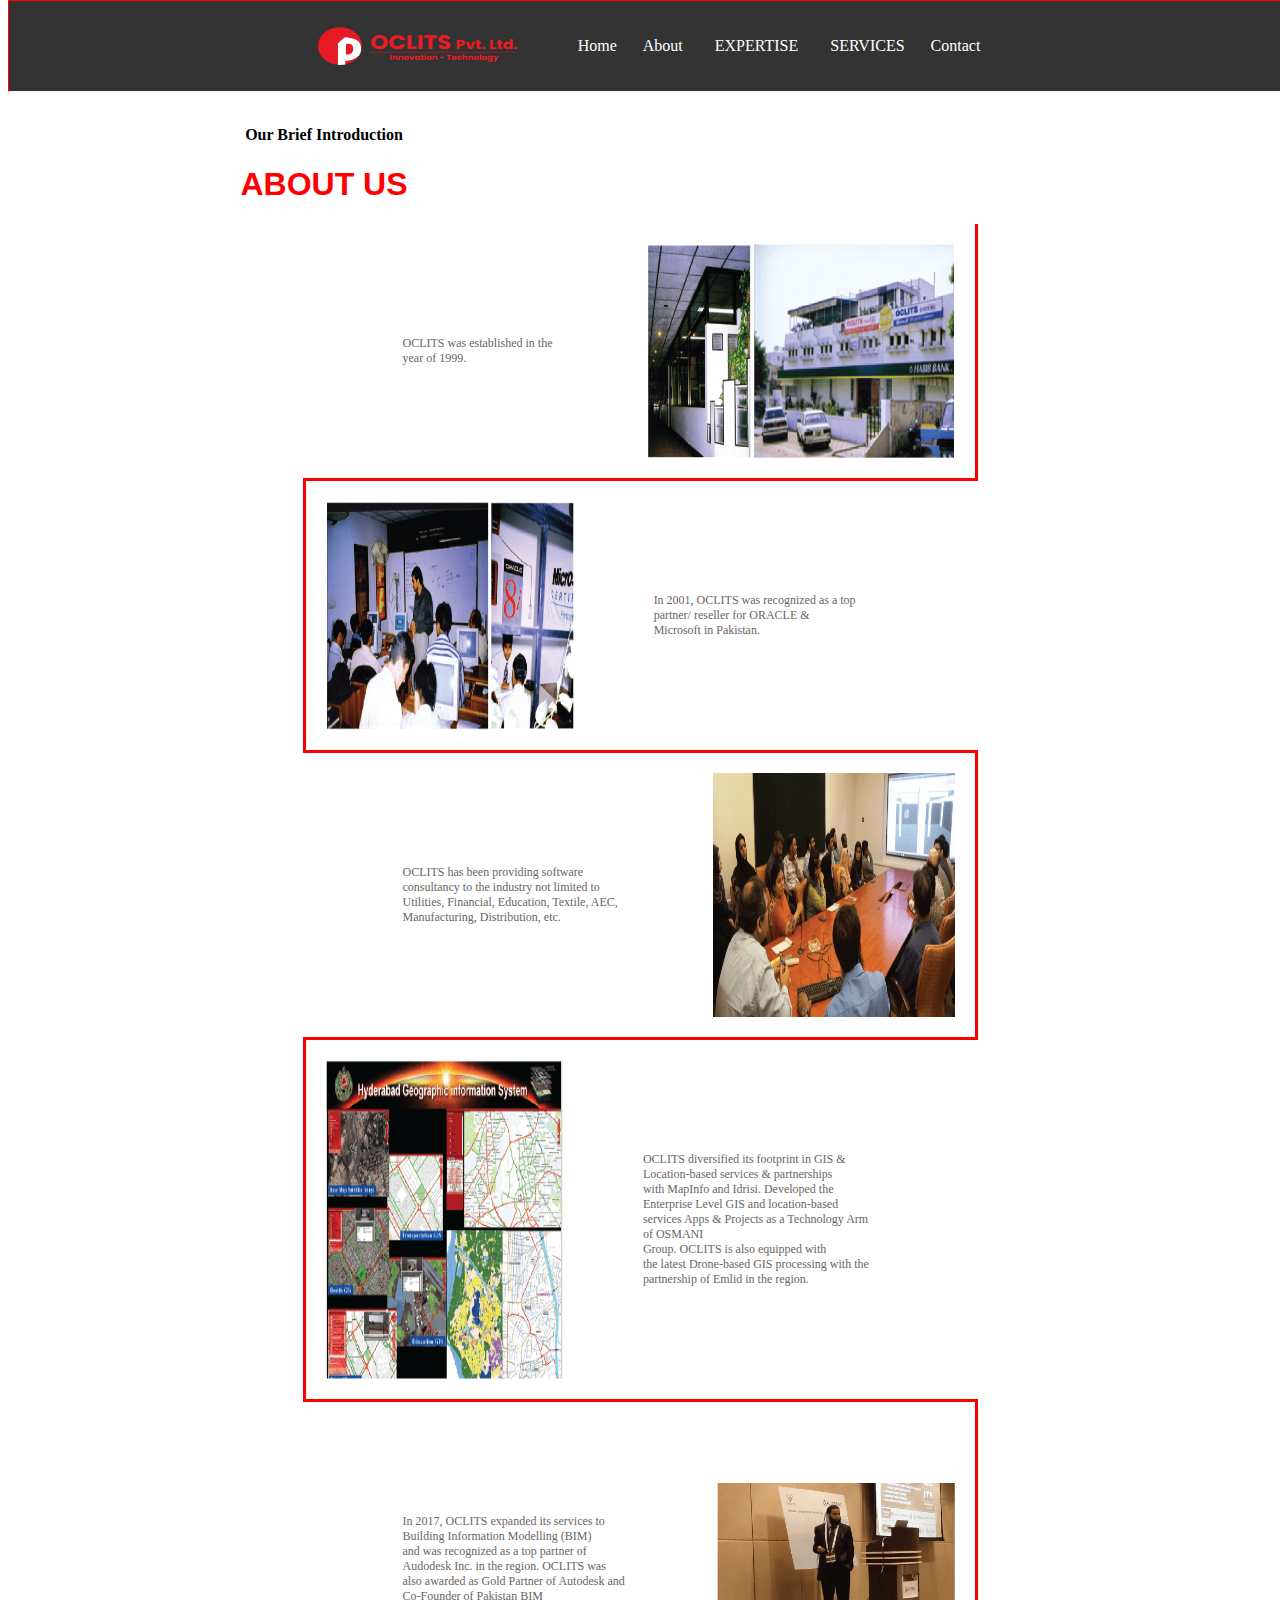
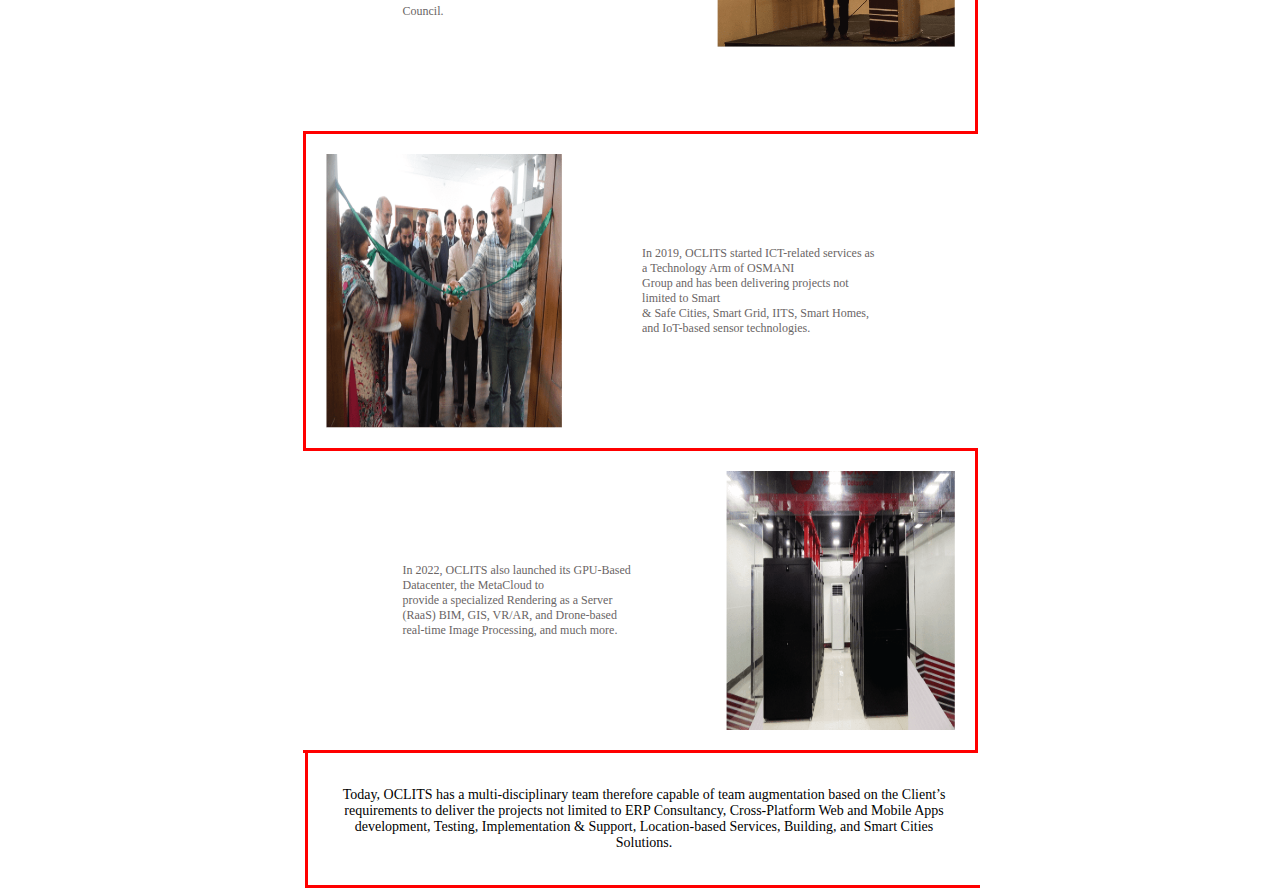
<file: websites-main/newwebsite/html/Aboutus.html>
<!DOCTYPE html>
<html lang="en">
<head>
    <link rel="stylesheet" type="text/css" href="../css+sass/expertise.css">
    <meta charset="UTF-8">
    <meta http-equiv="X-UA-Compatible" content="IE=edge">
    <meta name="viewport" content="width=device-width, initial-scale=1.0">
    <title>About</title>
</head>
<body>
    <div class="navbar">
		<img src="../images/logo.png" alt="ocilits" class="imaage" >
		<a href="../html/index.html">Home</a>
		<div class="subnav">
		  <button class="subnavbtn">About <i class="fa fa-caret-down"></i></button>
		  <div class="subnav-content">
			<a href="../html/Aboutus.html">About us</a>
			<a href="../html/vision&mission.html">vision & Mission</a>
			<a href="#OCILITS family">oclits family</a>
			<a href="#life@ OCLITS">oclits family</a>
		  </div>
		</div> 
		<div class="subnav">
		  <button  onclick="window.location.href='../html/Expertise.html'"  class="subnavbtn">EXPERTISE <i class="fa fa-caret-down"></i></button>
		  <div class="subnav-content">
			<a href="#MAP Tech">MAP Tech</a>
			<a href="#SOFTech">SOFTech</a>
			<a href="#BIMTech">BIMTech</a>
			<a href="#SMARTech">SMARTech</a>
		  </div>
		</div> 
		<div class="subnav">
		  <button class="subnavbtn">SERVICES<i class="fa fa-caret-down"></i></button>
		  <div class="subnav-content">
			<a href="#software Development">software Development</a>
			<a href="#licensing">licensing</a>
			<a href="#Tranning">Tranning</a>
			<a href="#outsourcing">outsourcing</a>
		  </div>
		</div>
		<a href="#contact">Contact</a>
	  </div>










    <div class="main">
    <p><b>Our Brief Introduction</b></p>
    <h1 style="color:red;font-family:Montserrat, Sans-serif;">ABOUT US</h1>
</div>
<div class="container">
        <div class="sectiona">
            <div class="section1">
            <p>OCLITS was established in the year of 1999.</p>
            </div>
            <div class="section2">
            <image src="../images/a1.jpg" class="image"style="width:100%;" ></image>
            </div>
        </div>
        <div class="sectionb">
            <div class="section2">
            <image src="../images/a2.jpg" class="image"style="width:100%;" ></image>
            </div>
            <div class="section1">
            <p>In 2001, OCLITS was recognized as a top partner/ reseller for ORACLE &<br> Microsoft in Pakistan.</p>
            </div>
            
    
        </div>
        <div class="sectionc">
            <div class="section1">
            <p>OCLITS has been providing software consultancy to the industry not limited to <br>Utilities, Financial, Education, Textile, AEC, Manufacturing, Distribution, etc.</p>
            </div>
            <div class="section2">
            <image src="../images/a3.jpg" class="image"style="width:100%;" ></image>
            </div>
        </div>
            <div class="sectiond">
                <div class="section2">
                <image src="../images/a4.jpg" class="image"style="width:100%;" ></image>
                </div>
                <div class="section1">
                <p>OCLITS diversified its footprint in GIS & Location-based services & partnerships<br> with MapInfo and Idrisi. Developed the Enterprise Level GIS and location-based<br> services Apps & Projects as a Technology Arm of OSMANI<br>
                    Group. OCLITS is also equipped with<br> the latest Drone-based GIS processing with the partnership of Emlid in the region.</p>
                </div>
            </div>

            <div class="sectione">
                <div class="section1">
                <p>In 2017, OCLITS expanded its services to Building Information Modelling (BIM) <br>and was recognized as a top partner of Audodesk Inc. in the region. OCLITS was <br>also awarded as Gold Partner of Autodesk and Co-Founder of Pakistan BIM <br>Council.</p>
                </div>
                <div class="section2">
                <image src="../images/a5.jpg" class="image"style="width:100%;" ></image>
                </div>
            </div>
            <div class="sectionf">
                <div class="section2">
                <image src="../images/a6.jpg" class="image"style="width:100%;" ></image>
                </div>
                <div class="section1">
                <p>In 2019, OCLITS started ICT-related services as a Technology Arm of OSMANI<br> Group and has been delivering projects not limited to Smart<br> & Safe Cities, Smart Grid, IITS, Smart Homes, and IoT-based sensor technologies.</p>
                </div>
            </div>

            <div class="sectiong">
                <div class="section1">
                <p>In 2022, OCLITS also launched its GPU-Based Datacenter, the MetaCloud to<br> provide a specialized Rendering as a Server (RaaS) BIM, GIS, VR/AR, and Drone-based <br> real-time Image Processing, and much more.</p>
                </div>
                <div class="section2">
                <image src="../images/a7.jpg" class="image"style="width:100%;" ></image>
                </div>
            </div>
       <div class="sectionh">
        <p>Today, OCLITS has a multi-disciplinary team therefore capable of team augmentation based on the Client’s requirements to deliver the projects not limited to ERP Consultancy, Cross-Platform Web and Mobile Apps development, Testing, Implementation & Support, Location-based Services, Building, and Smart Cities Solutions.</p>    
      </div>
        </div>
</body>
</html>
</file>
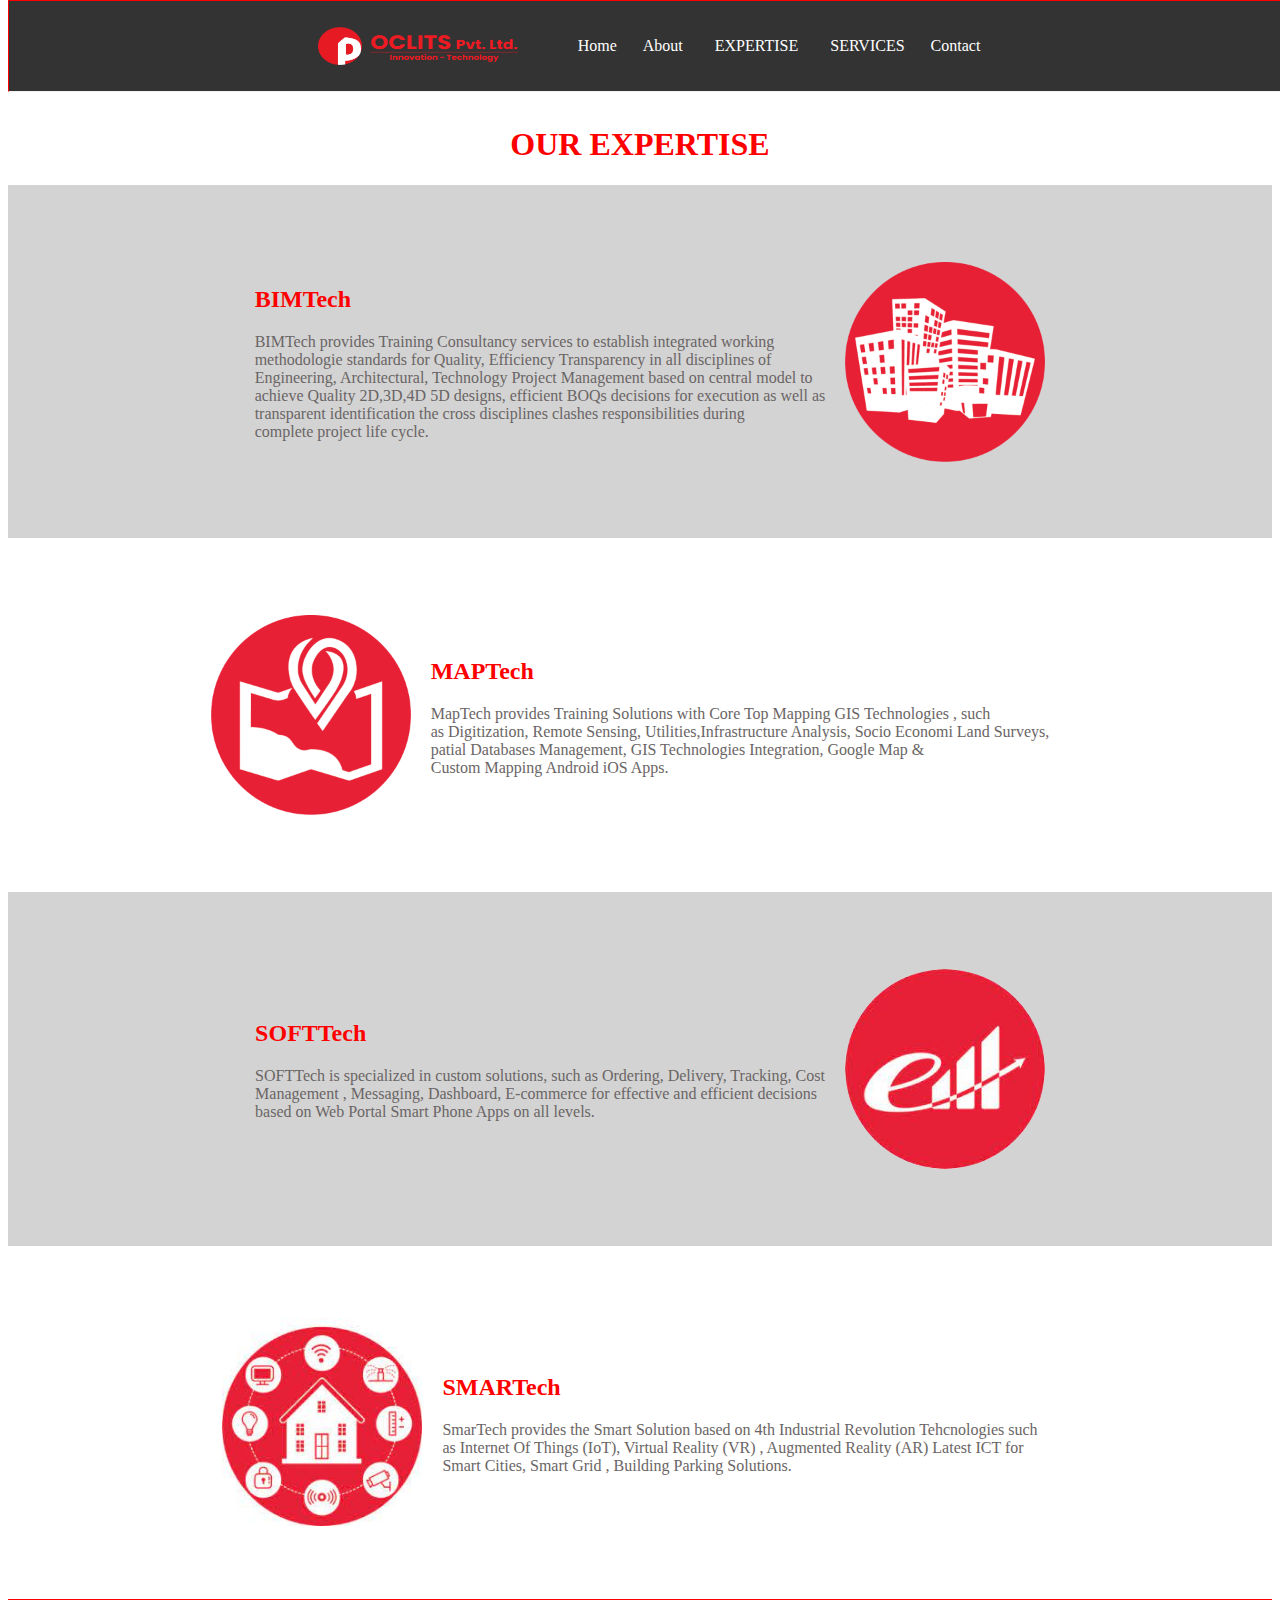
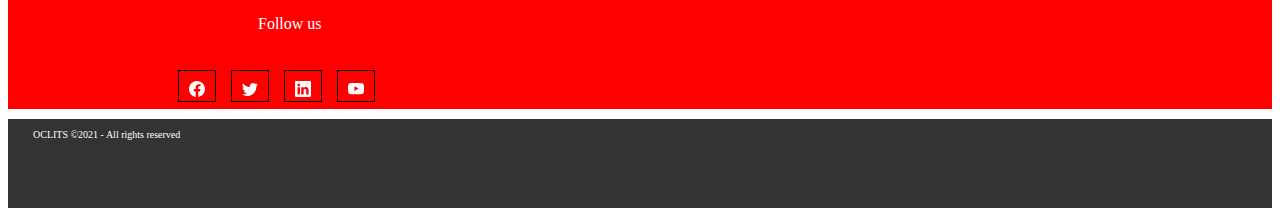
<file: websites-main/newwebsite/html/Expertise.html>
<html>
<head>
   <title>EXPERTISE</title>
	<link rel="stylesheet" type="text/css" href="../css+sass/about.css">
</head>
<body>
   <div class="navbar">
		<img src="../images/logo.png" alt="ocilits" class="imaage" >
		<a href="../html/index.html">Home</a>
		<div class="subnav">
		  <button class="subnavbtn">About <i class="fa fa-caret-down"></i></button>
		  <div class="subnav-content">
			<a href="../html/Aboutus.html">About us</a>
			<a href="../html/vision&mission.html">vision & Mission</a>
			<a href="#OCILITS family">oclits family</a>
			<a href="#life@ OCLITS">oclits family</a>
		  </div>
		</div> 
		<div class="subnav">
		  <button  onclick="window.location.href='../html/Expertise.html'"  class="subnavbtn">EXPERTISE <i class="fa fa-caret-down"></i></button>
		  <div class="subnav-content">
			<a href="#MAP Tech">MAP Tech</a>
			<a href="#SOFTech">SOFTech</a>
			<a href="#BIMTech">BIMTech</a>
			<a href="#SMARTech">SMARTech</a>
		  </div>
		</div> 
		<div class="subnav">
		  <button class="subnavbtn">SERVICES<i class="fa fa-caret-down"></i></button>
		  <div class="subnav-content">
			<a href="#software Development">software Development</a>
			<a href="#licensing">licensing</a>
			<a href="#Tranning">Tranning</a>
			<a href="#outsourcing">outsourcing</a>
		  </div>
		</div>
		<a href="#contact">Contact</a>
	  </div>
   
<h1 style="color:red ;text-align:center;margin-top:10%">OUR EXPERTISE</h1>

<div class="container">
    <div class="section" style="background-color:#D3D3D3">
        <div class="section1">
         <h2 style="color:red">BIMTech</h2>
        <p>BIMTech provides Training  Consultancy services to establish integrated working<br> methodologie standards for Quality, Efficiency  Transparency in all disciplines of <br>Engineering, Architectural, Technology Project Management based on central model to<br>  achieve Quality 2D,3D,4D  5D designs, efficient BOQs  decisions for execution as well as<br>transparent identification the cross disciplines clashes responsibilities during <br> complete project life cycle.</p>
        </div>
        <div class="section2">
        <image src="../images/b1.png" class="image"style="width:100%;" ></image>
        </div>
     </div>
      <div class="section" >
       <div class="section2">
        <image src="../images/b2.png" class="image" style="width:100%;"></image>
        </div>
        <div class="section1">
         <h2 style="color:red">MAPTech</h2>
        <p>MapTech provides Training  Solutions with Core  Top Mapping  GIS Technologies , such<br>  as Digitization, Remote Sensing, Utilities,Infrastructure Analysis, Socio Economi Land Surveys, <br> patial Databases Management, GIS Technologies Integration, Google Map & <br>  Custom Mapping Android  iOS Apps.</p>
        </div>
      </div>

     <div class="section"style="background-color:#D3D3D3" >
        <div class="section1">
         <h2 style="color:red">SOFTTech</h2>
        <p>SOFTTech is specialized in custom solutions, such as Ordering, Delivery, Tracking, Cost<br>  Management , Messaging, Dashboard, E-commerce for effective and efficient decisions<br>  based on Web Portal  Smart Phone Apps on all levels.</p>
        </div>
        <div class="section2">
        <image src="../images/b3.jpg" class="image" style="width:100%;border-radius:50%;" ></image>
        </div>
     </div>

     <div class="section"> 
       <div class="section2">
        <image src="../images/b4.jpg" class="image" style="width:100%;"  ></image>
        </div>
        <div class="section1">
         <h2 style="color:red">SMARTech</h2>
        <p>SmarTech provides the Smart Solution based on 4th Industrial Revolution Tehcnologies such <br> as Internet Of Things (IoT), Virtual Reality (VR) , Augmented Reality (AR) Latest ICT for <br> Smart Cities,  Smart Grid , Building  Parking Solutions.</p>
        </div>
      
     </div> 
   
   <div class="footer">
      <div class="icons">
     <p >Follow us</p> 
        <ul>
        <li><i class="bi bi-facebook" id="icon"></i>
        <svg xmlns="http://www.w3.org/2000/svg" width="16" height="16" fill="currentColor" class="bi bi-facebook" viewBox="0 0 16 16">
     <path d="M16 8.049c0-4.446-3.582-8.05-8-8.05C3.58 0-.002 3.603-.002 8.05c0 4.017 2.926 7.347 6.75 7.951v-5.625h-2.03V8.05H6.75V6.275c0-2.017 1.195-3.131 3.022-3.131.876 0 1.791.157 1.791.157v1.98h-1.009c-.993 0-1.303.621-1.303 1.258v1.51h2.218l-.354 2.326H9.25V16c3.824-.604 6.75-3.934 6.75-7.951z"/>
     </svg>
     </li>
     <li>
     <i class="bi bi-twitter" id="icon"></i>
     <svg xmlns="http://www.w3.org/2000/svg" width="16" height="16" fill="currentColor" class="bi bi-twitter" viewBox="0 0 16 16">
     <path d="M5.026 15c6.038 0 9.341-5.003 9.341-9.334 0-.14 0-.282-.006-.422A6.685 6.685 0 0 0 16 3.542a6.658 6.658 0 0 1-1.889.518 3.301 3.301 0 0 0 1.447-1.817 6.533 6.533 0 0 1-2.087.793A3.286 3.286 0 0 0 7.875 6.03a9.325 9.325 0 0 1-6.767-3.429 3.289 3.289 0 0 0 1.018 4.382A3.323 3.323 0 0 1 .64 6.575v.045a3.288 3.288 0 0 0 2.632 3.218 3.203 3.203 0 0 1-.865.115 3.23 3.23 0 0 1-.614-.057 3.283 3.283 0 0 0 3.067 2.277A6.588 6.588 0 0 1 .78 13.58a6.32 6.32 0 0 1-.78-.045A9.344 9.344 0 0 0 5.026 15z"/>
     </svg>
     </li>
     <li><i class="bi bi-linkedin" id="icon"></i>
     <svg xmlns="http://www.w3.org/2000/svg" width="16" height="16" fill="currentColor" class="bi bi-linkedin" viewBox="0 0 16 16">
     <path d="M0 1.146C0 .513.526 0 1.175 0h13.65C15.474 0 16 .513 16 1.146v13.708c0 .633-.526 1.146-1.175 1.146H1.175C.526 16 0 15.487 0 14.854V1.146zm4.943 12.248V6.169H2.542v7.225h2.401zm-1.2-8.212c.837 0 1.358-.554 1.358-1.248-.015-.709-.52-1.248-1.342-1.248-.822 0-1.359.54-1.359 1.248 0 .694.521 1.248 1.327 1.248h.016zm4.908 8.212V9.359c0-.216.016-.432.08-.586.173-.431.568-.878 1.232-.878.869 0 1.216.662 1.216 1.634v3.865h2.401V9.25c0-2.22-1.184-3.252-2.764-3.252-1.274 0-1.845.7-2.165 1.193v.025h-.016a5.54 5.54 0 0 1 .016-.025V6.169h-2.4c.03.678 0 7.225 0 7.225h2.4z"/>
     </svg>
     </li>
     <li><i class="bi bi-youtube"></i>
     <svg xmlns="http://www.w3.org/2000/svg" width="16" height="16" fill="currentColor" class="bi bi-youtube" viewBox="0 0 16 16">
        <path d="M8.051 1.999h.089c.822.003 4.987.033 6.11.335a2.01 2.01 0 0 1 1.415 1.42c.101.38.172.883.22 1.402l.01.104.022.26.008.104c.065.914.073 1.77.074 1.957v.075c-.001.194-.01 1.108-.082 2.06l-.008.105-.009.104c-.05.572-.124 1.14-.235 1.558a2.007 2.007 0 0 1-1.415 1.42c-1.16.312-5.569.334-6.18.335h-.142c-.309 0-1.587-.006-2.927-.052l-.17-.006-.087-.004-.171-.007-.171-.007c-1.11-.049-2.167-.128-2.654-.26a2.007 2.007 0 0 1-1.415-1.419c-.111-.417-.185-.986-.235-1.558L.09 9.82l-.008-.104A31.4 31.4 0 0 1 0 7.68v-.123c.002-.215.01-.958.064-1.778l.007-.103.003-.052.008-.104.022-.26.01-.104c.048-.519.119-1.023.22-1.402a2.007 2.007 0 0 1 1.415-1.42c.487-.13 1.544-.21 2.654-.26l.17-.007.172-.006.086-.003.171-.007A99.788 99.788 0 0 1 7.858 2h.193zM6.4 5.209v4.818l4.157-2.408L6.4 5.209z"/>
       </svg>
     </li>
       </ul>
      </div>
      </div>












   <div class="footer-bottom">
      <p style="margin-left:15px;font-size: x-small;padding: 10px;">OCLITS ©2021 - All rights reserved </p> 			
    </div>





</body>
</html>
</file>
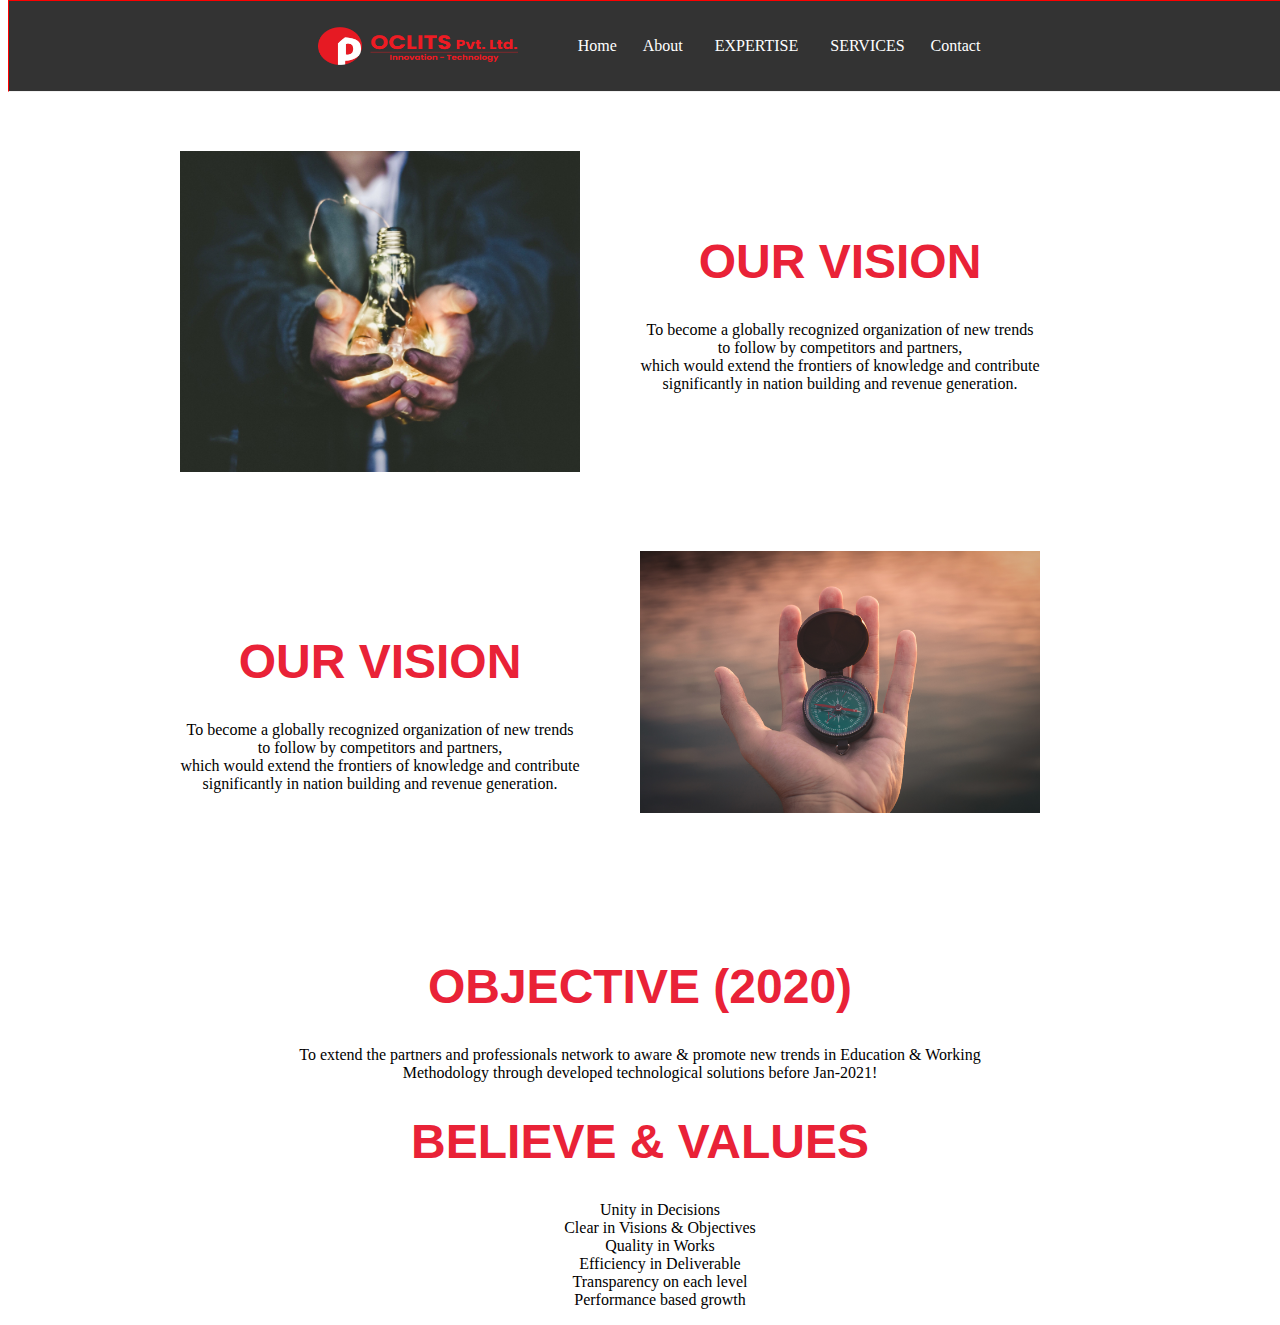
<file: websites-main/newwebsite/html/vision&mission.html>
<!DOCTYPE html>
<html lang="en">
<head>
    <meta charset="UTF-8">
    <meta http-equiv="X-UA-Compatible" content="IE=edge">
    <meta name="viewport" content="width=device-width, initial-scale=1.0">
    <link rel="stylesheet" type="text/css" href="../css+sass/visionmission.css">

    <title>vision & Mission</title>
</head>
<body>
    <div class="navbar">
		<img src="../images/logo.png" alt="ocilits" class="image" >
		<a href="../html/index.html">Home</a>
		<div class="subnav">
		  <button class="subnavbtn">About <i class="fa fa-caret-down"></i></button>
		  <div class="subnav-content">
			<a href="../html/Aboutus.html">About us</a>
			<a href="../html/vision&mission.html">vision & Mission</a>
			<a href="#OCILITS family">oclits family</a>
			<a href="#life@ OCLITS">oclits family</a>
		  </div>
		</div> 
		<div class="subnav">
		  <button  onclick="window.location.href='../html/Expertise.html'"   class="subnavbtn">EXPERTISE <i class="fa fa-caret-down"></i></button>
		  <div class="subnav-content">
			<a href="#MAP Tech">MAP Tech</a>
			<a href="#SOFTech">SOFTech</a>
			<a href="#BIMTech">BIMTech</a>
			<a href="#SMARTech">SMARTech</a>
		  </div>
		</div> 
		<div class="subnav">
		  <button  class="subnavbtn">SERVICES<i class="fa fa-caret-down"></i></button>
		  <div class="subnav-content">
			<a href="#software Development">software Development</a>
			<a href="#licensing">licensing</a>
			<a href="#Tranning">Tranning</a>
			<a href="#outsourcing">outsourcing</a>
		  </div>
		</div>
		<a href="#contact">Contact</a>
	  </div> 
<div class="vision">
<div class="v">
    <div class="v1">
    <img src="../images/v1.jpg" style="width:100%;" alt="ocilits" >
    </div>
    <div class="v2">
        <h1 style="color: #E92237;font-family: Montserrat, Sans-serif;font-size: 48px;font-weight: 800;">OUR VISION</h1>
        <p>To become a globally recognized organization of new trends to follow by competitors and partners,<br> which would extend the frontiers of knowledge and contribute significantly in nation building and revenue generation.</p>
    </div>
</div>
<div class="v">
   
    <div class="v2">
        <h1 style="color: #E92237;font-family: Montserrat, Sans-serif;font-size: 48px;font-weight: 800;">OUR VISION</h1>
        <p>To become a globally recognized organization of new trends to follow by competitors and partners,<br> which would extend the frontiers of knowledge and contribute significantly in nation building and revenue generation.</p>
    </div>
     <div class="v1">
    <img src="../images/v2.jpg" style="width:100%;" alt="ocilits" >
    </div>
</div>
 <div class="v3">
    <h1 style="color: #E92237;font-family: Montserrat, Sans-serif;font-size: 48px;font-weight: 800;" >OBJECTIVE (2020)</h1>
    <p>To extend the partners and professionals network to aware & promote new trends in Education & Working <br>Methodology through developed technological solutions before Jan-2021!</p>
 </div> 
<div class="v4">
    <div class="v11">
    <h1 style="color: #E92237;font-family: Montserrat, Sans-serif;font-size: 48px;font-weight: 800;"> <h1 style="color: #E92237;font-family: Montserrat, Sans-serif;font-size: 48px;font-weight: 800;" >BELIEVE & VALUES</h1>
   </div> 
    <div class="v22">
      <ul>
        <li>Unity in Decisions</li>
        <li>Clear in Visions & Objectives</li>
        <li>Quality in Works</li>
        <li>Efficiency in Deliverable</li>
        <li> Transparency on each level</li>
        <li> Performance based growth</li>
      </ul>
     </div>
</div>

</div>
  
</body>
</html>
</file>
<file: websites-main/newwebsite/css+sass/expertise.css>
.imaage {
  padding-right: 50px;
  margin-left: 10px;
  width: 200px;
  height: 38px;
}

.navbar {
  justify-content: center;
  border: solid 1px red;
  border-bottom: 1px solid #f1f1f1;
  display: inline-flex;
  align-items: center;
  text-align: center;
  position: fixed;
  height: 10%;
  width: 100%;
  top: 0;
  background-color: #333;
}

.navbar a {
  float: left;
  font-size: 16px;
  color: white;
  text-align: center;
  padding: 10px 10px;
  text-decoration: none;
}

.subnav {
  float: left;
  overflow: hidden;
}

.subnav .subnavbtn {
  font-size: 16px;
  border: none;
  outline: none;
  color: white;
  padding: 14px 16px;
  background-color: inherit;
  font-family: inherit;
  margin: 0;
}

.navbar a:hover, .subnav:hover .subnavbtn {
  background-color: red;
}

.subnav-content {
  display: none;
  position: absolute;
  background-color: red;
  width: 10%;
  z-index: 1;
}

.subnav-content a {
  float: left;
  color: white;
  text-decoration: none;
}

.subnav-content a:hover {
  background-color: #eee;
  color: black;
}

.subnav:hover .subnav-content {
  display: block;
}

.main {
  margin-top: 10%;
  width: 50%;
  justify-content: center;
  align-items: center;
  text-align: center;
}

.container {
  justify-content: center;
  align-items: center;
  text-align: center;
  width: 100%;
}

.sectiona {
  justify-content: right;
  text-align: right;
  padding: 20px;
  border-right: 3px solid red;
  border-bottom: 3px solid red;
  font-size: 12px;
  color: rgb(106, 101, 101);
  display: inline-flex;
  width: 50%;
  height: 40%;
}

.sectionb {
  justify-content: left;
  text-align: left;
  padding: 20px;
  border-left: 3px solid red;
  border-bottom: 3px solid red;
  font-size: 12px;
  color: rgb(106, 101, 101);
  display: inline-flex;
  width: 50%;
  height: 40%;
}

.sectionc {
  justify-content: right;
  text-align: right;
  padding: 20px;
  border-right: 3px solid red;
  border-bottom: 3px solid red;
  font-size: 12px;
  color: rgb(106, 101, 101);
  display: inline-flex;
  width: 50%;
  height: 40%;
}

.sectiond {
  justify-content: left;
  text-align: left;
  padding: 20px;
  border-left: 3px solid red;
  border-bottom: 3px solid red;
  font-size: 12px;
  color: rgb(106, 101, 101);
  display: inline-flex;
  width: 50%;
  height: 40%;
}

.sectione {
  justify-content: right;
  text-align: right;
  padding: 20px;
  border-right: 3px solid red;
  border-bottom: 3px solid red;
  font-size: 12px;
  justify-content: center;
  align-items: center;
  text-align: center;
  color: rgb(106, 101, 101);
  display: inline-flex;
  width: 50%;
  height: 40%;
}

.sectionf {
  padding: 20px;
  justify-content: left;
  text-align: left;
  border-left: 3px solid red;
  border-bottom: 3px solid red;
  font-size: 12px;
  color: rgb(106, 101, 101);
  display: inline-flex;
  width: 50%;
  height: 40%;
}

.sectiong {
  justify-content: right;
  text-align: right;
  padding: 20px;
  border-right: 3px solid red;
  border-bottom: 3px solid red;
  font-size: 12px;
  color: rgb(106, 101, 101);
  display: inline-flex;
  width: 50%;
  height: 40%;
}

.sectionh {
  margin-left: 23.5%;
  font-size: 14px;
  width: 50%;
  height: 40%;
  justify-content: center;
  text-align: center;
  padding: 20px;
  border-left: 3px solid red;
  border-bottom: 3px solid red;
}

.section1 {
  justify-content: left;
  align-items: left;
  text-align: left;
  margin: 80px;
}

.section2 {
  justify-content: center;
  align-items: center;
  width: 400px;
  position: static;
}

.image {
  width: 100%;
  height: 100%;
}

/*# sourceMappingURL=expertise.css.map */
</file>
<file: websites-main/newwebsite/css+sass/about.css>
.imaage {
  padding-right: 50px;
  margin-left: 10px;
  width: 200px;
  height: 38px;
}

.navbar {
  justify-content: center;
  border: solid 1px red;
  border-bottom: 1px solid #f1f1f1;
  display: inline-flex;
  align-items: center;
  text-align: center;
  position: fixed;
  height: 10%;
  width: 100%;
  top: 0;
  background-color: #333;
}

.navbar a {
  float: left;
  font-size: 16px;
  color: white;
  text-align: center;
  padding: 10px 10px;
  text-decoration: none;
}

.subnav {
  float: left;
  overflow: hidden;
}

.subnav .subnavbtn {
  font-size: 16px;
  border: none;
  outline: none;
  color: white;
  padding: 14px 16px;
  background-color: inherit;
  font-family: inherit;
  margin: 0;
}

.navbar a:hover, .subnav:hover .subnavbtn {
  background-color: red;
}

.subnav-content {
  display: none;
  position: absolute;
  background-color: red;
  width: 10%;
  z-index: 1;
}

.subnav-content a {
  float: left;
  color: white;
  text-decoration: none;
}

.subnav-content a:hover {
  background-color: #eee;
  color: black;
}

.subnav:hover .subnav-content {
  display: block;
}

.container {
  width: 100%;
  height: 100%;
}

.section {
  justify-content: center;
  align-items: center;
  text-align: center;
  color: rgb(106, 101, 101);
  display: inline-flex;
  width: 100%;
  height: 40%;
}

.section1 {
  justify-content: left;
  align-items: left;
  text-align: left;
  margin: 20px;
}

.section2 {
  justify-content: center;
  align-items: center;
  width: 200px;
  display: inline-block;
  position: static;
  animation-name: example;
  animation-duration: 4s;
  animation-timing-function: ease;
}

@keyframes example {
  0% {
    right: -500px;
    top: 0px;
  }
  25% {
    right: 0px;
    top: 0px;
  }
}
.footer {
  position: relative;
  width: 100%;
  background-color: red;
  color: white;
}

.icons {
  align-items: left;
  text-align: left;
  justify-content: left;
  display: inline-block;
  width: 100%;
  height: 110px;
  margin-left: 150px;
}

.icons p {
  margin-left: 100px;
}

ul {
  display: inline-flex;
  list-style-type: none;
  padding: 5px;
}

li {
  margin-left: 15px;
  padding: 10px;
  height: 10px;
  border: black solid 1px;
}

li:hover {
  background-color: orange;
}

.footer-bottom {
  height: 10%;
  width: 100%;
  color: white;
  background-color: #333333;
}

/*# sourceMappingURL=about.css.map */
</file>
<file: websites-main/newwebsite/css+sass/visionmission.css>
.image {
  padding-right: 50px;
  margin-left: 10px;
  width: 200px;
  height: 38px;
}

.navbar {
  z-index: 1;
  justify-content: center;
  border: solid 1px red;
  border-bottom: 1px solid #f1f1f1;
  display: inline-flex;
  align-items: center;
  text-align: center;
  position: fixed;
  height: 10%;
  width: 100%;
  top: 0;
  background-color: #333;
}

.navbar a {
  float: left;
  font-size: 16px;
  color: white;
  text-align: center;
  padding: 10px 10px;
  text-decoration: none;
}

.subnav {
  float: left;
  overflow: hidden;
}

.subnav .subnavbtn {
  font-size: 16px;
  border: none;
  outline: none;
  color: white;
  padding: 14px 16px;
  background-color: inherit;
  font-family: inherit;
  margin: 0;
}

.navbar a:hover, .subnav:hover .subnavbtn {
  background-color: red;
}

.subnav-content {
  display: none;
  position: absolute;
  background-color: red;
  width: 10%;
  z-index: 1;
}

.subnav-content a {
  float: left;
  color: white;
  text-decoration: none;
}

.subnav-content a:hover {
  background-color: #eee;
  color: black;
}

.subnav:hover .subnav-content {
  display: block;
}

.vision {
  left: 0;
  margin-top: 10%;
  width: 100%;
  height: 100%;
}

.v {
  width: 100%;
  padding-right: 50px;
  margin-top: 50px;
  display: inline-flex;
  justify-content: center;
  text-align: center;
  align-items: center;
  height: 350px;
}

.v1 {
  margin-right: 60px;
  width: 400px;
  height: 400px;
  justify-content: center;
  text-align: center;
  align-items: center;
}

.v2 {
  margin-right: 60px;
  height: 300px;
  width: 400px;
  justify-content: center;
  text-align: center;
  align-items: center;
}

.v3 {
  justify-content: center;
  text-align: center;
  align-items: center;
}

.v4 {
  justify-content: center;
  text-align: center;
  align-items: center;
}

li {
  list-style: none;
  justify-content: center;
  text-align: center;
  align-items: center;
}

/*# sourceMappingURL=visionmission.css.map */
</file>
